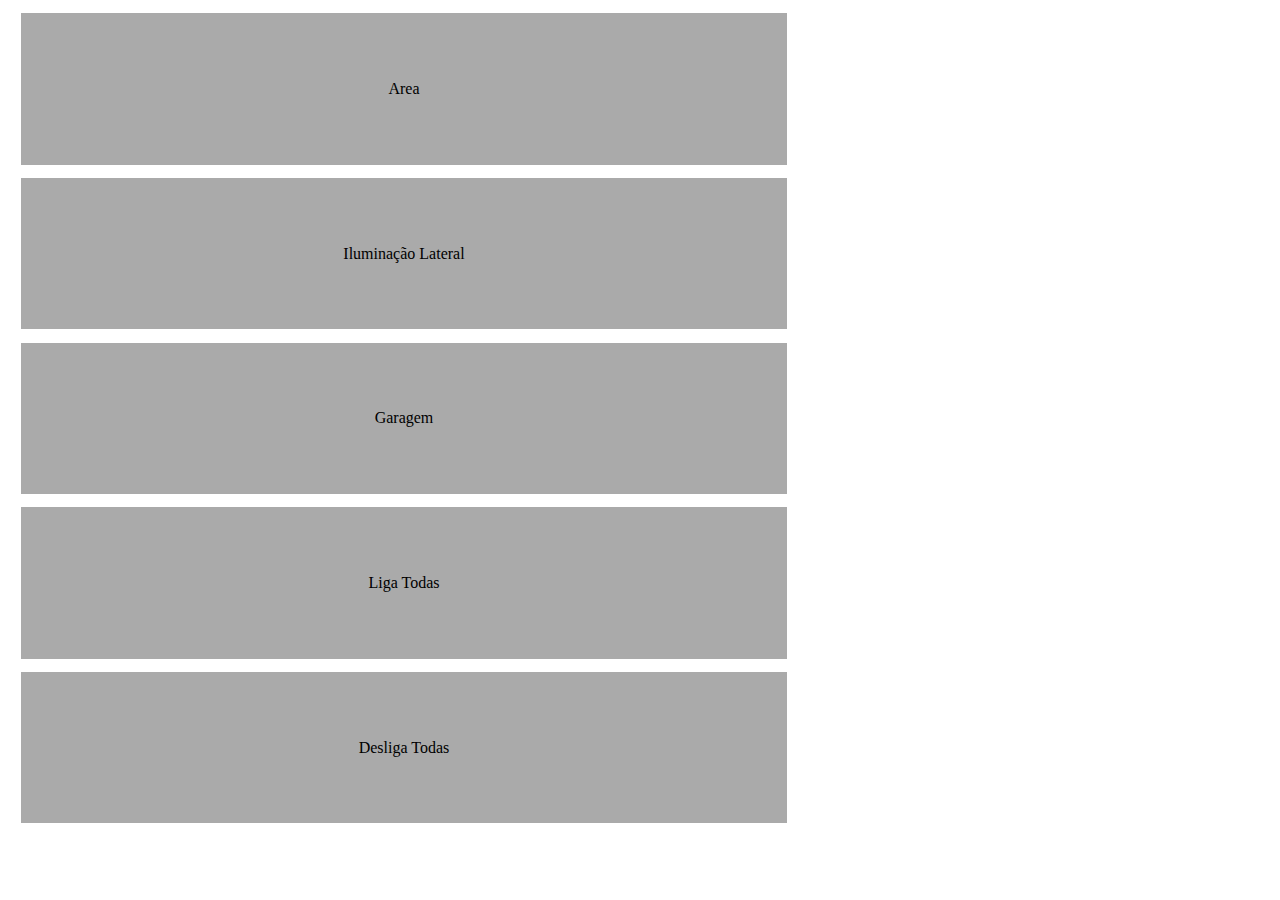
<file: index.html>
<!DOCTYPE html PUBLIC "-//W3C//DTD HTML 4.01 Transitional//EN" "http://www.w3.org/TR/html4/loose.dtd">
<html>
<head>
<meta http-equiv="Content-Type" content="text/html; charset=UTF-8">
<title>Ole Peter Smith Automated Home</title>


<style>

	a {
		color: #000;
		text-decoration: none;
	}


	.btn {
		display: block;
		margin: 10pt;
		padding: 50pt;
		width: 50%;
		height: 10%;
		background-color: #aaa;
		text-align: center;
		
	
	
	}
	
	.btn:hover {
		background-color: #999;
	}
	

</style>

<script type="text/javascript">

function ajaxCall( url ){
	load(url, callback );
}


function callback( data ){
	alert( url );
}

function load(url, callback) {
        var xhr;
         
        if(typeof XMLHttpRequest !== 'undefined') xhr = new XMLHttpRequest();
        else {
            var versions = ["MSXML2.XmlHttp.5.0", 
                            "MSXML2.XmlHttp.4.0",
                            "MSXML2.XmlHttp.3.0", 
                            "MSXML2.XmlHttp.2.0",
                            "Microsoft.XmlHttp"];
 
             for(var i = 0, len = versions.length; i < len; i++) {
                try {
                    xhr = new ActiveXObject(versions[i]);
                    break;
                }
                catch(e){}
             } // end for
        }
         
        xhr.onreadystatechange = ensureReadiness;
         
        function ensureReadiness() {
            if(xhr.readyState < 4) {
                return;
            }
             
            if(xhr.status !== 200) {
                return;
            }
 
            // all is well  
            if(xhr.readyState === 4) {
            	if( callback)
                	callback(xhr);
            }           
        }
         
        xhr.open('GET', url, true);
        xhr.send('');

}//fim do load

</script>

</head>
<body>

<div style="text-align: center; padding-left: auto;">

			<div> <a href="#" onclick="ajaxCall('/rele1');" class="btn">Area</a> </div>
			
			<div> <a href="#" onclick="ajaxCall('/rele2');" class="btn">Iluminação Lateral</a> </div>
			<div> <a href="#" onclick="ajaxCall('/rele4');" class="btn">Garagem</a> </div>

			<div> <a href="#" onclick="ajaxCall('/tudo');"class="btn">Liga Todas</a> </div>
			<div> <a href="#" onclick="ajaxCall('/nada');"class="btn">Desliga Todas</a> </div>
	
</div>

</body>
</html>
</file>
